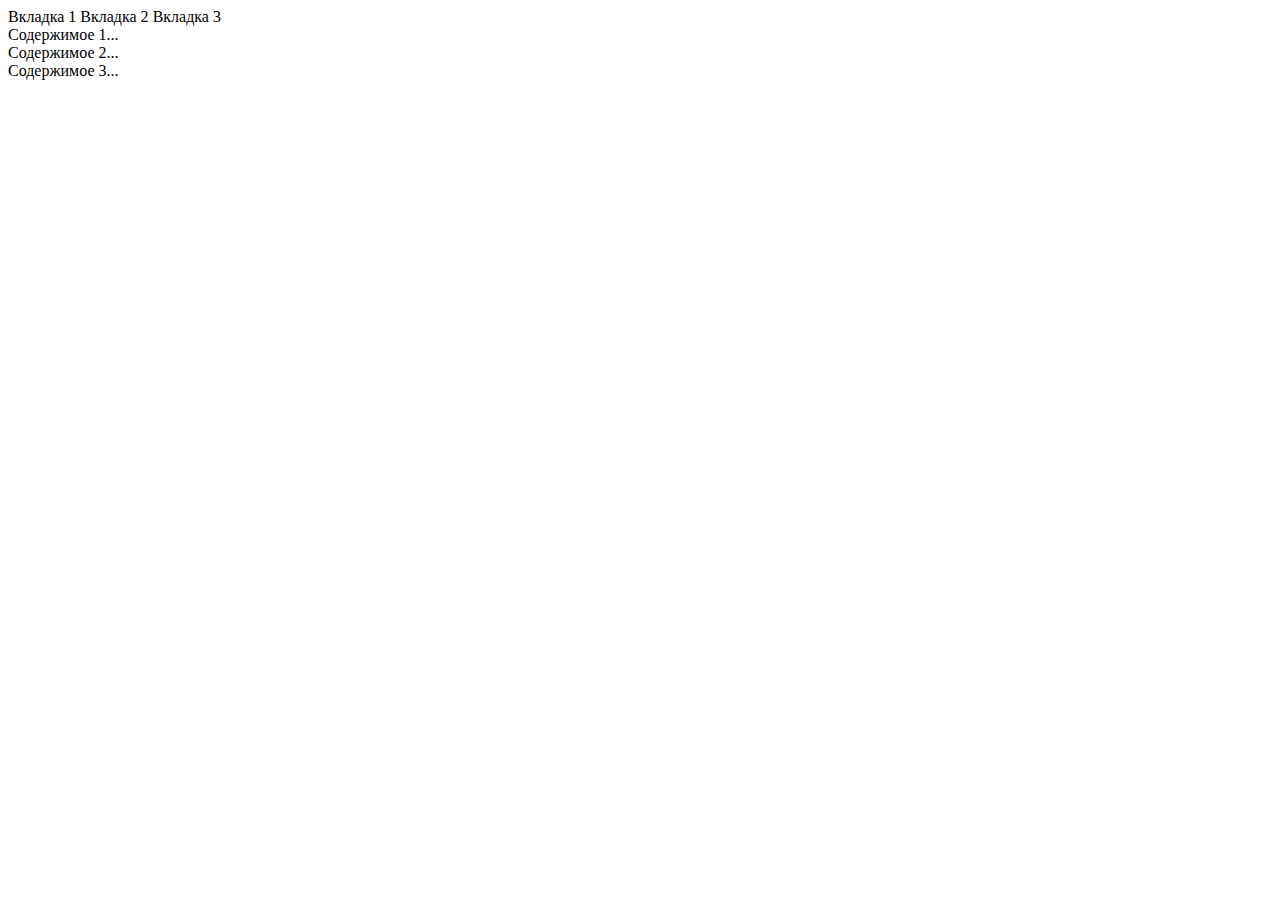
<file: tabs.html>
<!DOCTYPE html>
<html lang="ru">
  <head>
    <meta charset="utf-8" />
    <meta content="width=device-width, initial-scale=1" name="viewport" />
    <title>Вкладки на CSS и JavaScript – 01</title>
  </head>

  <body>
    <style></style>

    <div class="tab" id="tab-1">
      <div class="tab-nav">
        <a type="button" class="tab-btn tab-btn-active" data-target-id="0">
          Вкладка 1
        </a>
        <a type="button" class="tab-btn" data-target-id="1"> Вкладка 2 </a>
        <a type="button" class="tab-btn" data-target-id="2"> Вкладка 3 </a>
      </div>
      <div class="tab-content">
        <div class="tab-pane tab-pane-show" data-id="0">Содержимое 1...</div>
        <div class="tab-pane" data-id="1">Содержимое 2...</div>
        <div class="tab-pane" data-id="2">Содержимое 3...</div>
      </div>
    </div>

    <script></script>
  </body>
</html>
</file>
